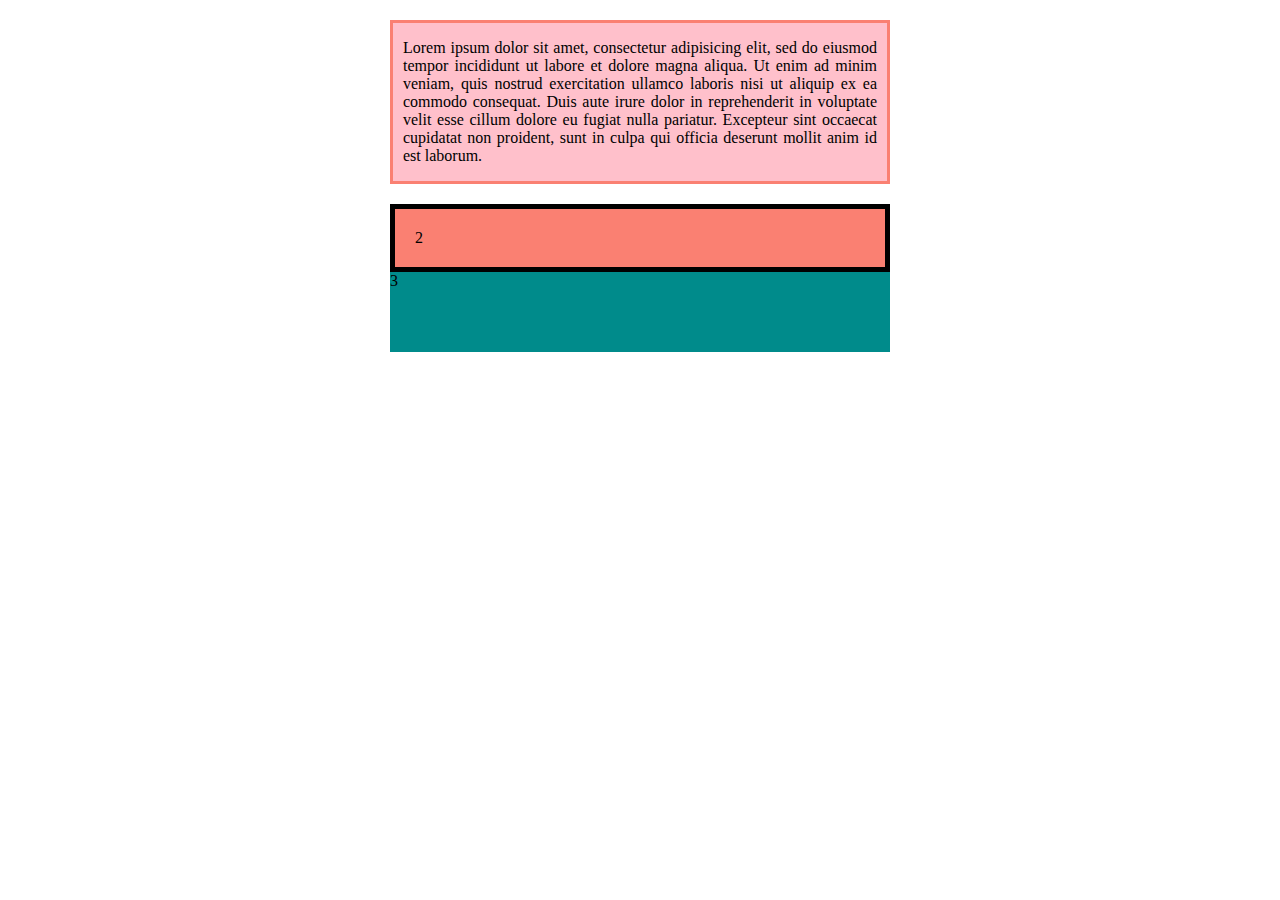
<file: box_model.html>
<!DOCTYPE html>
<html>
<head>
	<title>Coba Box Model</title>
	<link rel="stylesheet" type="text/css" href="style.css">
</head>
<body>
<div class="kotak1"><p>Lorem ipsum dolor sit amet, consectetur adipisicing elit, sed do eiusmod
tempor incididunt ut labore et dolore magna aliqua. Ut enim ad minim veniam,
quis nostrud exercitation ullamco laboris nisi ut aliquip ex ea commodo
consequat. Duis aute irure dolor in reprehenderit in voluptate velit esse
cillum dolore eu fugiat nulla pariatur. Excepteur sint occaecat cupidatat non
proident, sunt in culpa qui officia deserunt mollit anim id est laborum.</p></div>
<div class="kotak2">2</div>
<div class="kotak3">3</div>
</body>
</html>
</file>
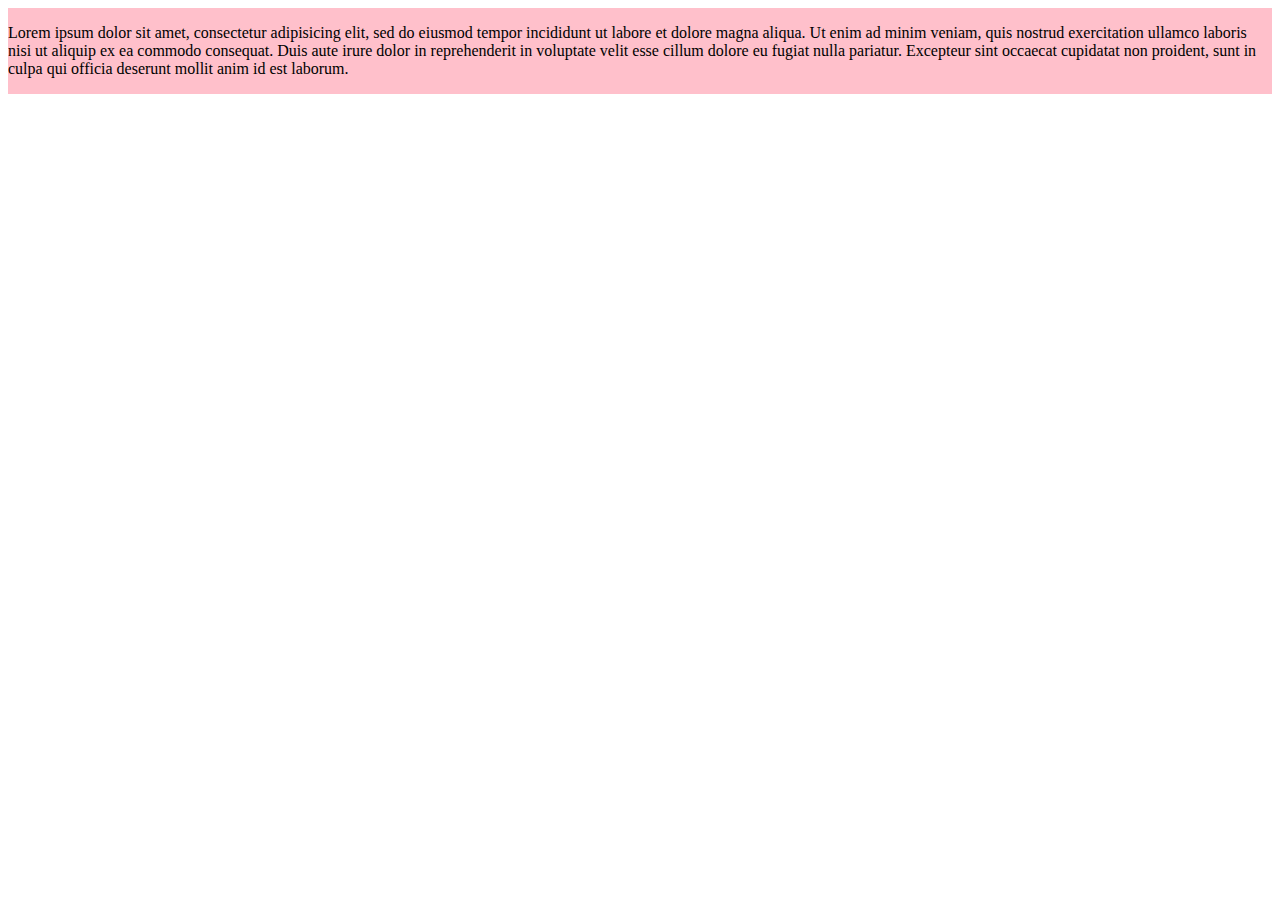
<file: dimensi_overflow.html>
<!DOCTYPE html>
<html>
<head>
	<title>Coba Dimensi & Overflow</title>
	<style type="text/css">
		.kotak {
			width: 30%
			height: 100px;
			background-color: pink;
			overflow: auto;
		}
	</style>
</head>
<body>
<div class="kotak">
	<p>Lorem ipsum dolor sit amet, consectetur adipisicing elit, sed do eiusmod
	tempor incididunt ut labore et dolore magna aliqua. Ut enim ad minim veniam,
	quis nostrud exercitation ullamco laboris nisi ut aliquip ex ea commodo
	consequat. Duis aute irure dolor in reprehenderit in voluptate velit esse
	cillum dolore eu fugiat nulla pariatur. Excepteur sint occaecat cupidatat non
	proident, sunt in culpa qui officia deserunt mollit anim id est laborum.</p>
</div>
</body>
</html>
</file>
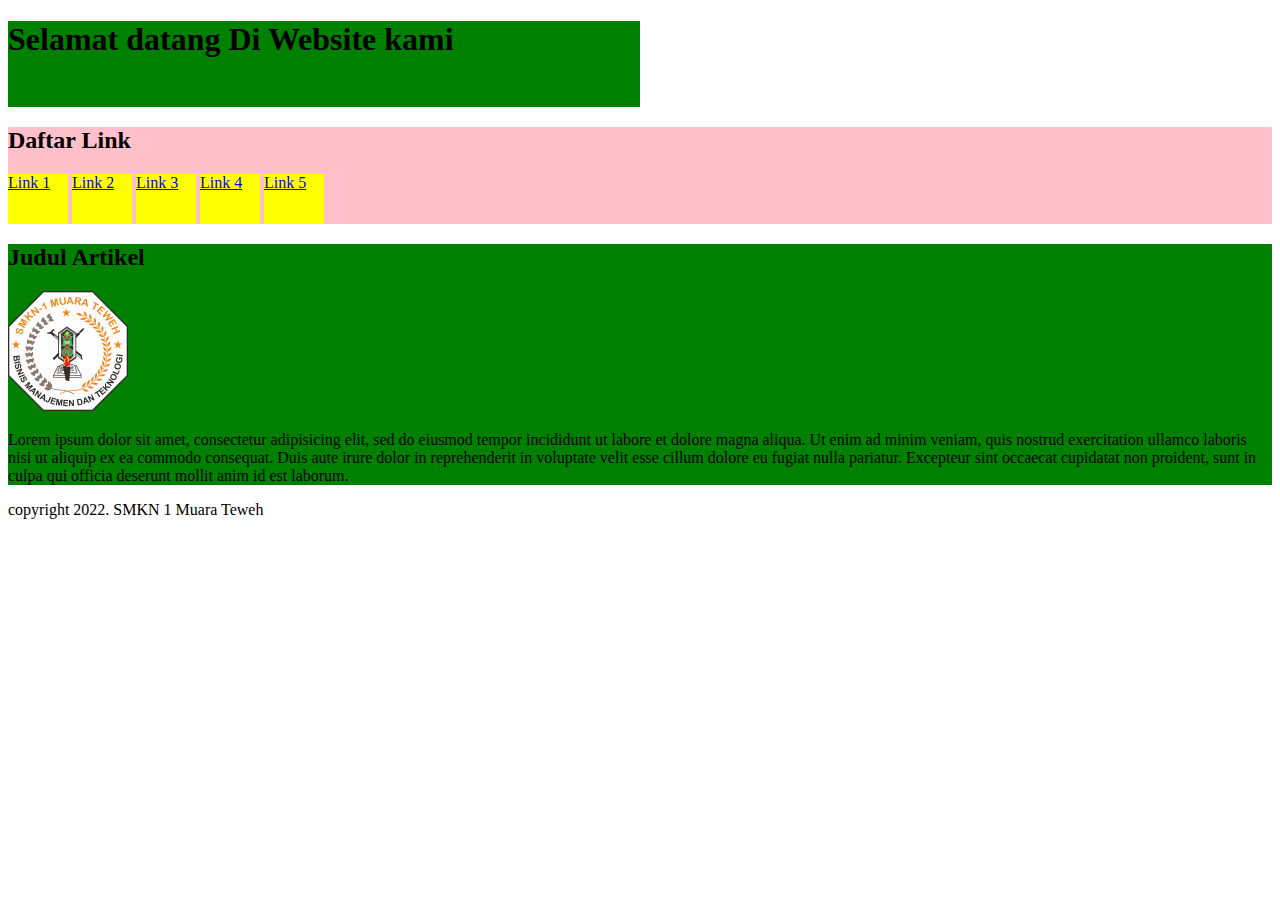
<file: display.html>
<!DOCTYPE html>
<html>
<head>
	<title>Display</title>
	<style type="text/css">
		.navigasi {
			background-color: pink;
		}

		.main {
			background-color: green;
		}

		span {
			color: red;
			background-color: white;
		}
		a {
			background-color: yellow;
			height: 50px;
			width: 60px;
			display: inline-block;
		}
		.header {
			background-color: green;
			height: 86px;
			width: 50%;
		}
	</style>
</head>
<body>

<div class="header">
	<h1>Selamat datang Di Website kami</h1>
</div>

<div class="navigasi">
	<h2>Daftar Link</h2>
	<a href="#">Link 1</a>
	<a href="#">Link 2</a>
	<a href="#">Link 3</a>
	<a href="#">Link 4</a>
	<a href="#">Link 5</a>
</div>

<div class="main">
	<h2>Judul Artikel</h2>
	<img src="gambar/logo_smk.png">
	<p>Lorem ipsum dolor sit amet, consectetur adipisicing elit, sed do eiusmod
	tempor incididunt ut labore et dolore magna aliqua. Ut enim ad minim veniam,
	quis nostrud exercitation ullamco laboris nisi ut aliquip ex ea commodo
	consequat. Duis aute irure dolor in reprehenderit in voluptate velit esse
	cillum dolore eu fugiat nulla pariatur. Excepteur sint occaecat cupidatat non
	proident, sunt in culpa qui officia deserunt mollit anim id est laborum.</p>
</div>

<div class="footer">
	<p>copyright 2022. SMKN 1 Muara Teweh</p>
</div>
</body>
</html>
</file>
<file: style.css>
div {
	width: 500px;
	box-sizing: border-box;
}
.kotak1 {
	background-color: pink;
	margin: 20px auto;
	padding-left: 10px;
	padding-right: 10px;
	border: 3px solid salmon;
}
.kotak1 p {
	text-align: justify;
}
.kotak2 {
	background-color: salmon;
	margin-top: 15px;
	margin: auto;
	padding: 20px;
	border: 5px solid black;
}
.kotak3 {
	background-color: darkcyan;
	height: 80px;
	margin: auto;
}
</file>
